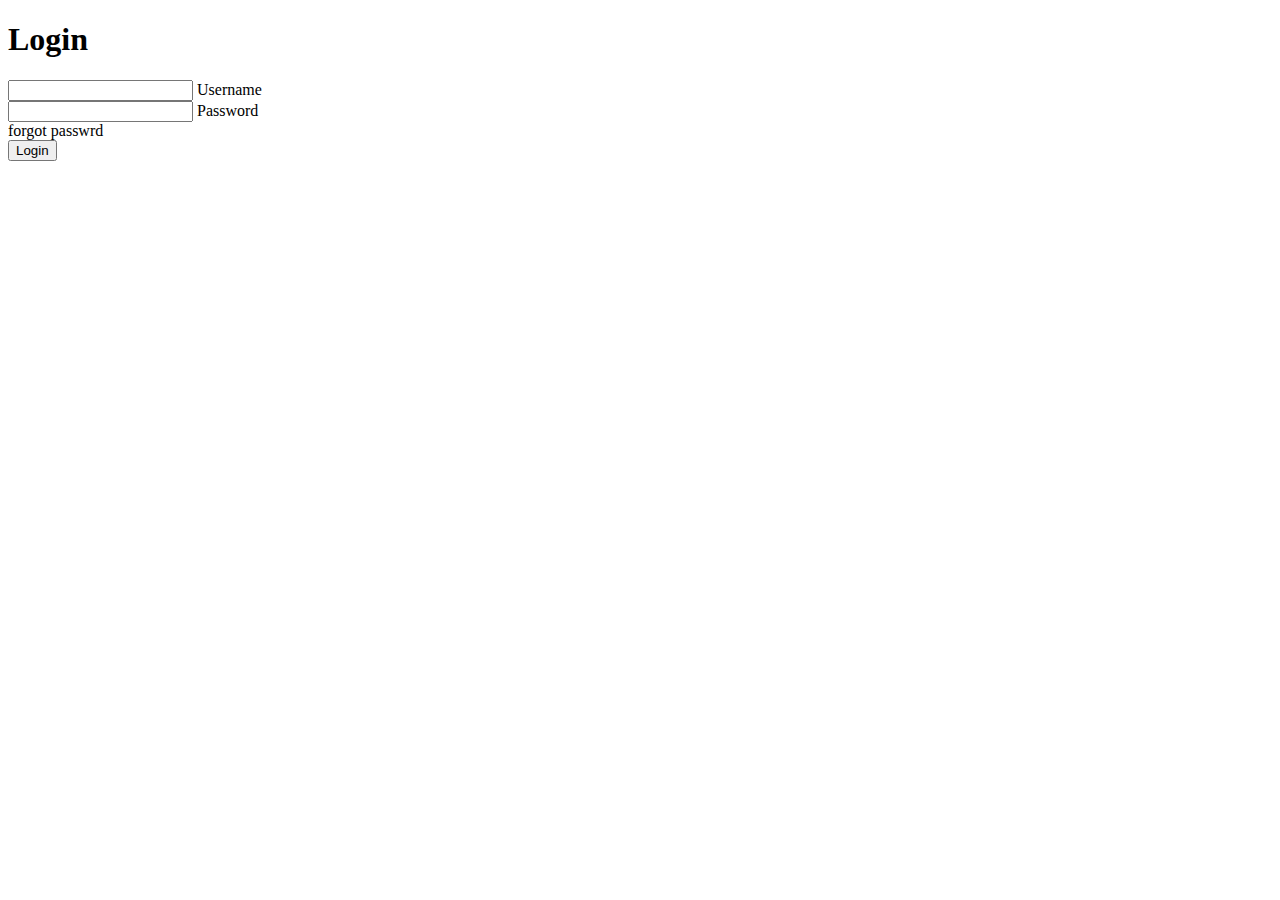
<file: src/main/resources/static/login.html>
<!DOCTYPE html>
<!--
To change this license header, choose License Headers in Project Properties.
To change this template file, choose Tools | Templates
and open the template in the editor.
-->
<html>
    <head>
        <title>TODO supply a title</title>
        <meta charset="UTF-8">
        <meta name="viewport" content="width=device-width, initial-scale=1.0">
    </head>
    <body>
        <div class="center">
            <h1>Login</h1>
            <form method="post">
                <div class="text_field">
                    <input type="text" required/>
                    <label>Username</label>
                </div>

                <div class="text_field">
                    <input type="password" required/>
                    <label>Password</label>
                </div>
                <div class="pass">  forgot passwrd<div/>
                    <input type="submit" value="Login"/>
            </form>
        </div>
    </body>
</html>
</file>
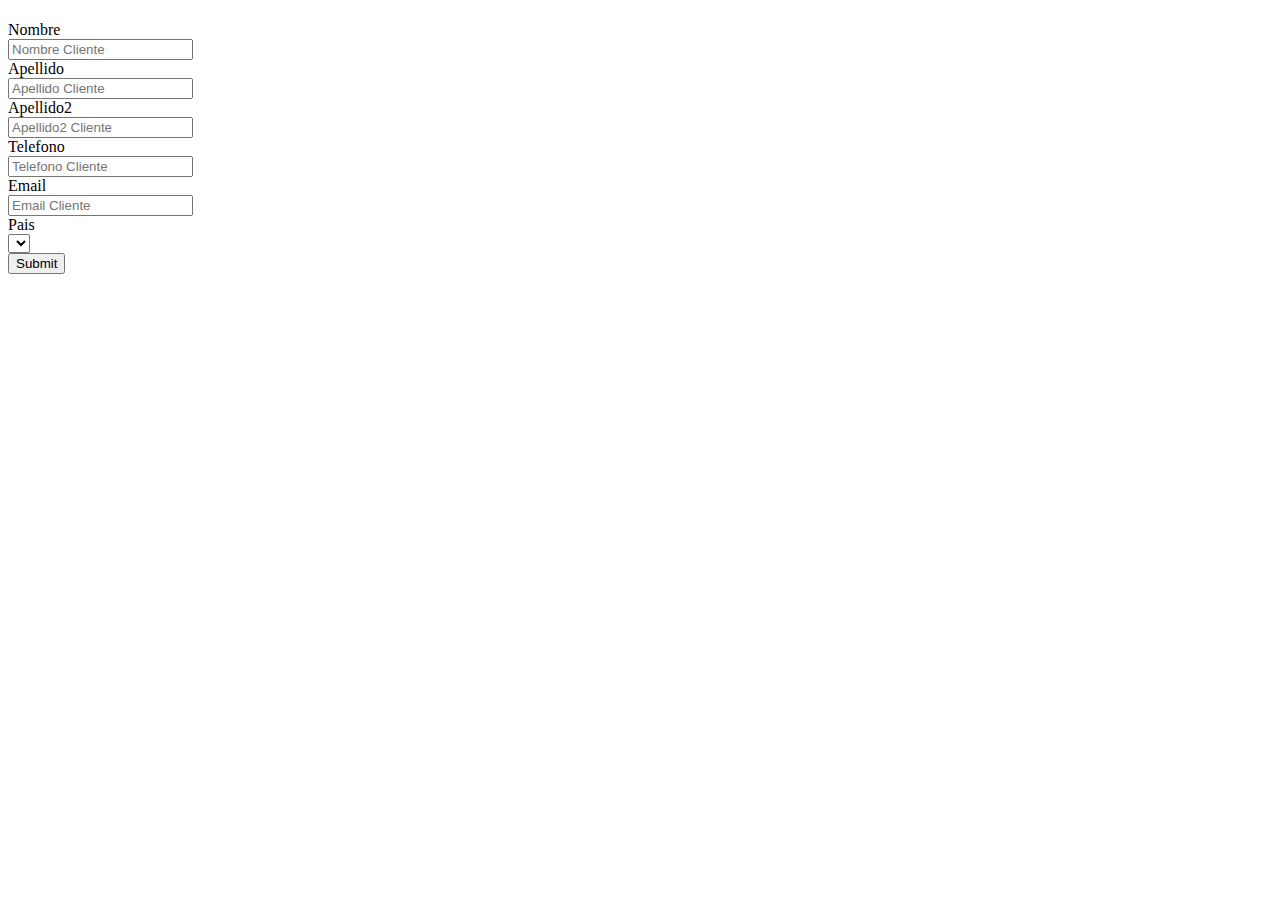
<file: src/main/resources/templates/Crear.html>
<!DOCTYPE html>
<html xmlns:th="http://www.thymeleaf.org">
    <head th:replace="plantilla/template::head"></head>
    
    <body>
        <header th:replace="plantilla/template::header"></header>
        <h1 th:text="#{titulo}"> </h1>
        <h1 th:text="#{cliente.titulo}"> </h1>
         
        <div class="container">
            <div class="card-header bg-black text-white"></div>
            <div class="card-body">

                <!-- ESTO ES UN FORMULARIO -->
                <div class="container">
                    <form th:object ="${persona}"
                          th:action="@{/save}"
                          method="POST"
                          >
                        <input type="hidden" th:field="*{id}">    
                        <div class="form-group mb-3 row">
                            <label  class="col-md-2 col-form-label" for="nombre">Nombre</label>                            
                            <div class="col-sm-10">                                
                                <input type="text" class="form-control form-control-sm col-md-6" th:field="*{nombre}"  placeholder= "Nombre Cliente" id="nombres" aria-describedby="emailHelp">                            
                            </div>
                        </div>
                        
                        <div class="form-group mb-3 row">
                            <label  class="col-md-2 col-form-label" for="apellido">Apellido</label>                            
                            <div class="col-sm-10">                                
                                <input type="text" class="form-control form-control-sm col-md-6" th:field="*{apellido}"  placeholder= "Apellido Cliente" id="apellido" aria-describedby="emailHelp">                            
                            </div>
                        </div>
                        
                        <div class="form-group mb-3 row">
                            <label  class="col-md-2 col-form-label" for="apellido2">Apellido2</label>                            
                            <div class="col-sm-10">                                
                                <input type="text"  class="form-control form-control-sm col-md-6" th:field="*{apellido2}"  placeholder= "Apellido2 Cliente" id="apellido2" aria-describedby="emailHelp">                            
                            </div>
                        </div>
                        
                        <div class="form-group mb-3 row">
                            <label  class="col-md-2 col-form-label" for="telefono">Telefono</label>                            
                            <div class="col-sm-10">                                
                                <input type="text" class="form-control form-control-sm col-md-6" th:field="*{telefono}"  placeholder= "Telefono Cliente" id="telefono" aria-describedby="emailHelp">                            
                            </div>
                        </div>
                        
                        <div class="form-group mb-3 row">
                            <label  class="col-md-2 col-form-label" for="email">Email</label>                            
                            <div class="col-sm-10">                                
                                <input type="text" class="form-control form-control-sm col-md-6"  th:field="*{email}"  placeholder= "Email Cliente" id="email" aria-describedby="emailHelp">                            
                            </div>
                        </div>
                        
                        <div class="form-group mb-3 row">
                            <label  class="col-md-2 col-form-label" for="paises">Pais</label>                            
                            <div class="col-sm-10">                                
                                <select  th:field="*{email}" class="form-control form-control-sm col-md-6"  id="pais" aria-describedby="emailHelp">                            
                                    <option th:each="x:${paises}"
                                            th:value="${x.id}"
                                            th:text="${x.pais}"/>
                                </select>            
                            </div>
                        </div>
                        
                        <button type="submit" class="btn btn-primary" value="Guardar">Submit</button>
                    </form>   
                </div>
            </div>
        <footer th:replace="plantilla/template::footer"></footer>   
    </body>
</html>
</file>
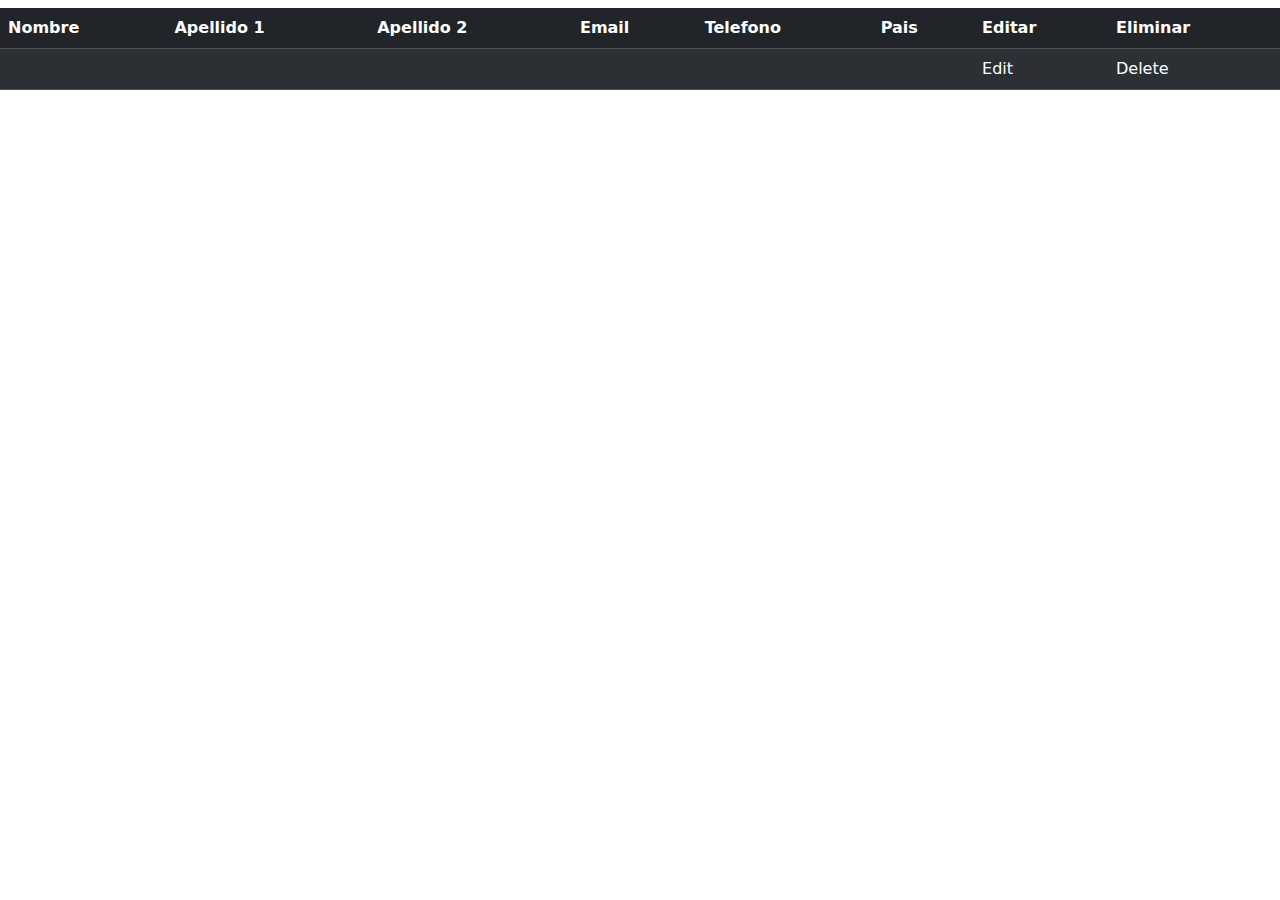
<file: src/main/resources/templates/Personas.html>
<!DOCTYPE html>
<html xmlns:th="http://www.thymeleaf.org">
   <head>
      <title>Mi Tienda</title>
      <meta charset="UTF-8">
      <meta name="viewport" content="width=device-width, initial-scale=1.0">
      <link href="https://cdn.jsdelivr.net/npm/bootstrap@5.0.0/dist/css/bootstrap.min.css" rel="stylesheet" >
      <script src="https://cdn.jsdelivr.net/npm/bootstrap@5.0.1/dist/js/bootstrap.min.js" integrity="sha384-Atwg2Pkwv9vp0ygtn1JAojH0nYbwNJLPhwyoVbhoPwBhjQPR5VtM2+xf0Uwh9KtT" crossorigin="anonymous"></script>    
   </head>
   <body>
       <h1 th:text="${titulo}"></h1> <!-- Titulo viene del controller -->
      <table class="table table-dark table-striped">
         <thead class="thead-dark">
             <tr> <!-- Table row (Fila de nuestra tabla) -->
               <th scope="col">Nombre</th> <!-- Table heading (encabezados)-->
               <th scope="col">Apellido 1 </th>
               <th scope="col">Apellido 2 </th>
               <th scope="col">Email </th>
               <th scope="col">Telefono </th>
               <th scope="col">Pais</th>
               <th scope="col">Editar </th>
               <th scope="col">Eliminar </th>
            </tr>
         </thead>
         <tbody>
            <th:block th:each="user : ${personas}"> <!-- Block se va a repetir en each (Como for loop)// Personas viene de controller-->
               <tr>
                  <td th:text="${user.getNombre}"></td> <!-- Table data (Informacion)// User es objeto de tipo persona-->
                  <td th:text="${user.getApellido}"></td>
                  <td th:text="${user.getApellido2}"></td>
                  <td th:text="${user.getEmail}"></td>
                  <td th:text="${user.getTelefono}"></td>
                  <td th:text="${user.getPais.getPais}"></td>
                  <td>                        
                      <a th:href="@{/editPersona/{id}(id=${user.getId})}">Edit</a>                   
                  </td>
                  <td>                        
                      <a th:href="@{/delete/{id}(id=${user.getId})}">Delete</a>                    
                  </td>
               </tr>
            </th:block>
         </tbody>
      </table>
   </body>
</html>
</file>
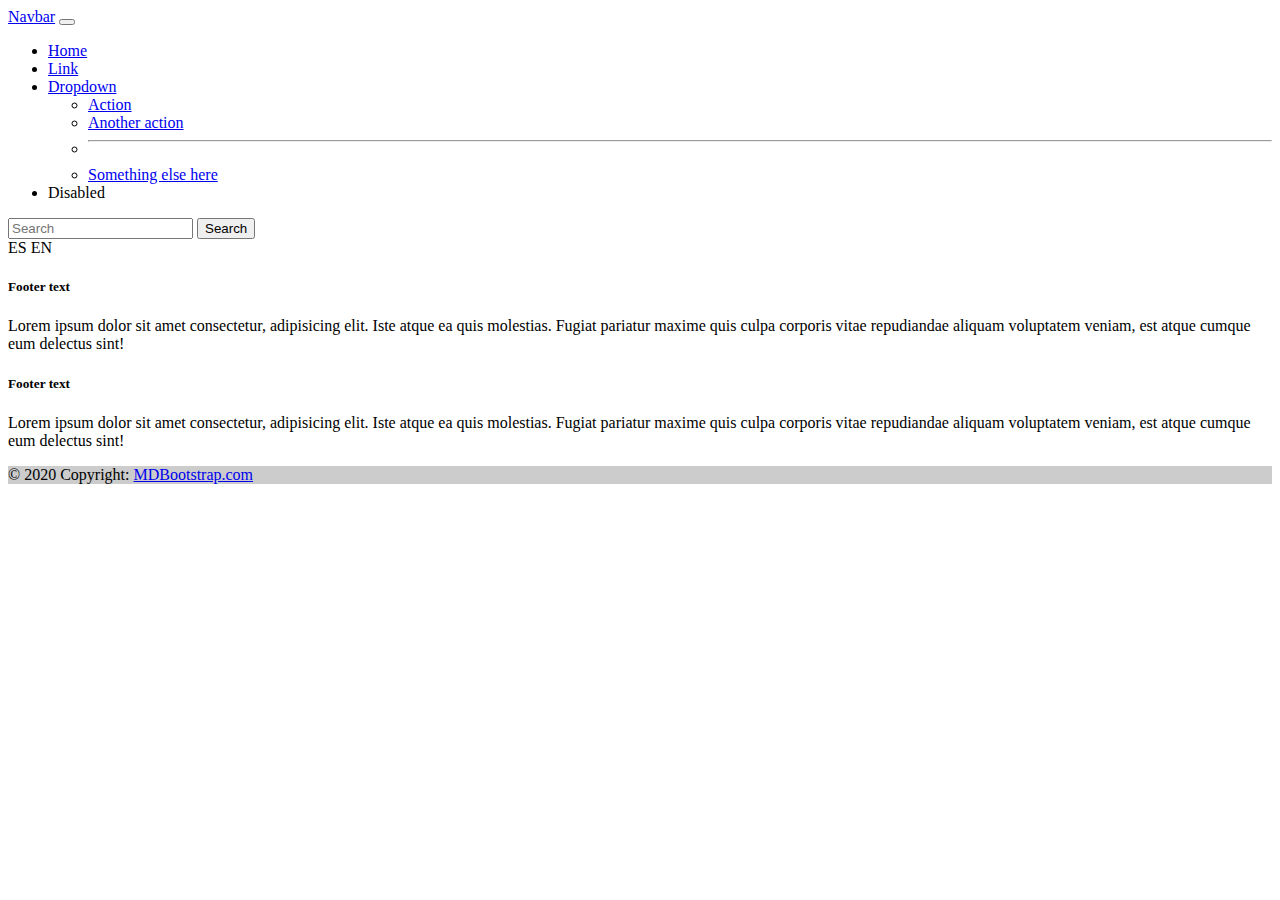
<file: src/main/resources/templates/plantilla/template.html>
<!doctype html>
<html xmlns:th="http://www.thymeleaf.org">
    <head th:fragment="head">
        <meta charset="utf-8">
        <meta name="viewport" content="width=device-width, initial-scale=1">
        <title>Mi Tienda</title>
        <link href="https://cdn.jsdelivr.net/npm/bootstrap@5.3.0-alpha1/dist/css/bootstrap.min.css" rel="stylesheet" integrity="sha384-GLhlTQ8iRABdZLl6O3oVMWSktQOp6b7In1Zl3/Jr59b6EGGoI1aFkw7cmDA6j6gD" crossorigin="anonymous">
    </head>
    <body>

        <!-- NAV BAR -->
        <header th:fragment="header">
            <nav class="navbar navbar-expand-lg bg-body-tertiary">
                <div class="container-fluid">
                    <a class="navbar-brand" href="#">Navbar</a>
                    <button class="navbar-toggler" type="button" data-bs-toggle="collapse" data-bs-target="#navbarSupportedContent" aria-controls="navbarSupportedContent" aria-expanded="false" aria-label="Toggle navigation">
                        <span class="navbar-toggler-icon"></span>
                    </button>
                    <div class="collapse navbar-collapse" id="navbarSupportedContent">
                        <ul class="navbar-nav me-auto mb-2 mb-lg-0">
                            <li class="nav-item">
                                <a class="nav-link active" aria-current="page" href="#">Home</a>
                            </li>
                            <li class="nav-item">
                                <a class="nav-link" href="#">Link</a>
                            </li>
                            <li class="nav-item dropdown">
                                <a class="nav-link dropdown-toggle" href="#" role="button" data-bs-toggle="dropdown" aria-expanded="false">
                                    Dropdown
                                </a>
                                <ul class="dropdown-menu">
                                    <li><a class="dropdown-item" href="#">Action</a></li>
                                    <li><a class="dropdown-item" href="#">Another action</a></li>
                                    <li><hr class="dropdown-divider"></li>
                                    <li><a class="dropdown-item" href="#">Something else here</a></li>
                                </ul>
                            </li>
                            <li class="nav-item">
                                <a class="nav-link disabled">Disabled</a>
                            </li>
                        </ul>
                        <form class="d-flex" role="search">
                            <input class="form-control me-2" type="search" placeholder="Search" aria-label="Search">
                            <button class=" btn btn-outline-success" type="submit">Search</button>
                        </form>
                    </div>
                </div>
            </nav>
        </header>  
        
        <!-- Footer -->

        <footer th:fragment="footer" class="bg-light text-center text-lg-start">
            <a th:with="urlBuilder=${T(org.springframework.web.servlet.support.ServletUriComponentsBuilder).fromCurrentRequest()}"
               th:href="${urlBuilder.replaceQueryParam('lang','es').toUriString()}">ES</a>
            <a th:with="urlBuilder=${T(org.springframework.web.servlet.support.ServletUriComponentsBuilder).fromCurrentRequest()}"
               th:href="${urlBuilder.replaceQueryParam('lang','en').toUriString()}">EN</a>
            <!-- Grid container -->
            <div class="container p-4">
                <!--Grid row-->
                <div class="row">
                    <!--Grid column-->
                    <div class="col-lg-6 col-md-12 mb-4 mb-md-0">
                        <h5 class="text-uppercase">Footer text</h5>

                        <p>
                            Lorem ipsum dolor sit amet consectetur, adipisicing elit. Iste atque ea quis
                            molestias. Fugiat pariatur maxime quis culpa corporis vitae repudiandae
                            aliquam voluptatem veniam, est atque cumque eum delectus sint!
                        </p>
                    </div>
                    <!--Grid column-->

                    <!--Grid column-->
                    <div class="col-lg-6 col-md-12 mb-4 mb-md-0">
                        <h5 class="text-uppercase">Footer text</h5>

                        <p>
                            Lorem ipsum dolor sit amet consectetur, adipisicing elit. Iste atque ea quis
                            molestias. Fugiat pariatur maxime quis culpa corporis vitae repudiandae
                            aliquam voluptatem veniam, est atque cumque eum delectus sint!
                        </p>
                    </div>
                    <!--Grid column-->
                </div>
                <!--Grid row-->
            </div>
            <!-- Grid container -->

            <!-- Copyright -->
            <div class="text-center p-3" style="background-color: rgba(0, 0, 0, 0.2);">
                © 2020 Copyright:
                <a class="text-dark" href="https://mdbootstrap.com/">MDBootstrap.com</a>
            </div>
            <!-- Copyright -->
        </footer>
        <script src="https://cdn.jsdelivr.net/npm/bootstrap@5.3.0-alpha1/dist/js/bootstrap.bundle.min.js" integrity="sha384-w76AqPfDkMBDXo30jS1Sgez6pr3x5MlQ1ZAGC+nuZB+EYdgRZgiwxhTBTkF7CXvN" crossorigin="anonymous"></script>
    </body>
</html>
</file>
